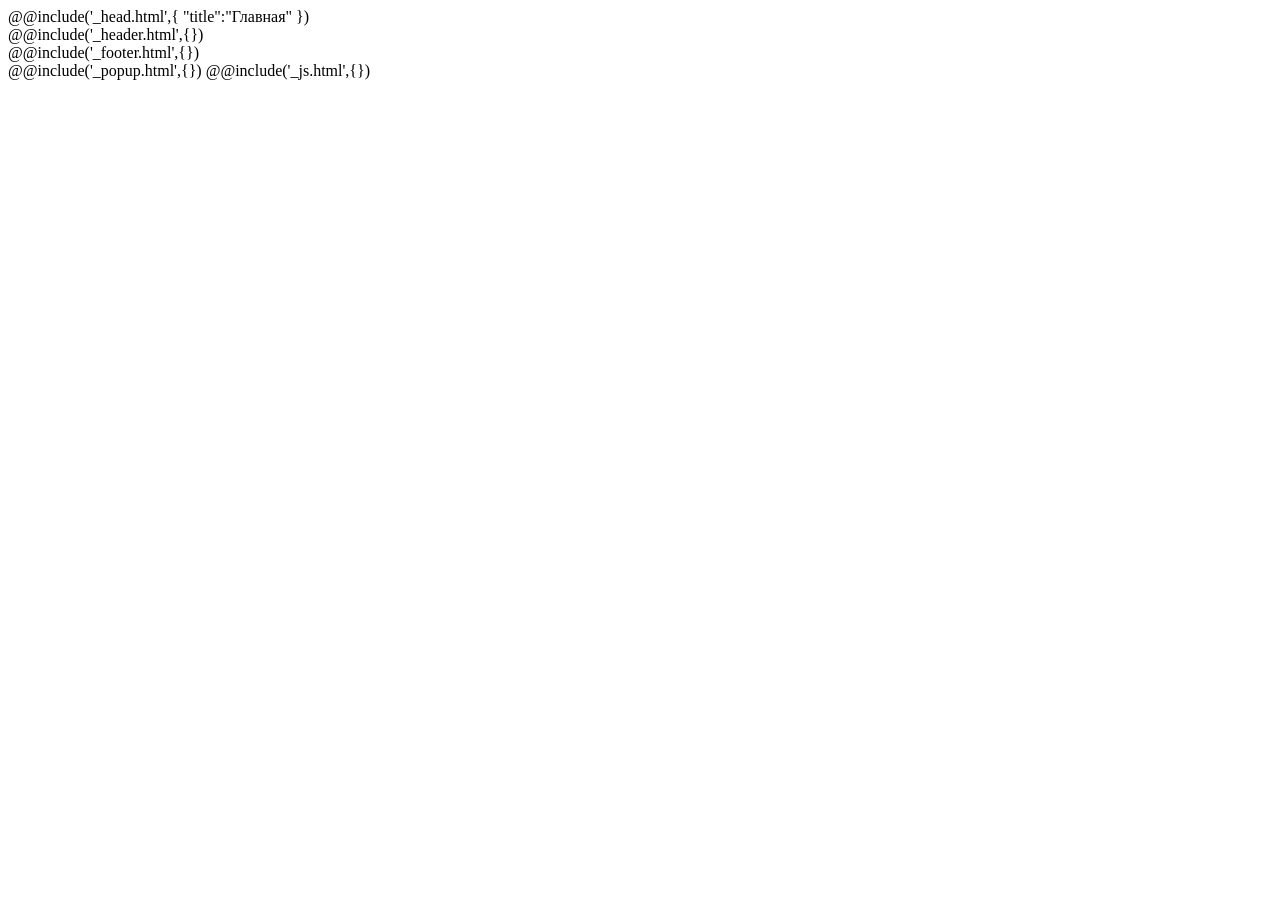
<file: #src/index.html>
<!DOCTYPE html>
<html lang="ru">
	@@include('_head.html',{
	"title":"Главная"
	})
	<body>
		<div class="wrapper">
			@@include('_header.html',{})
			<main class="page">
			</main>
			@@include('_footer.html',{})
		</div>
		@@include('_popup.html',{})
		@@include('_js.html',{})
	</body>
</html>
</file>
